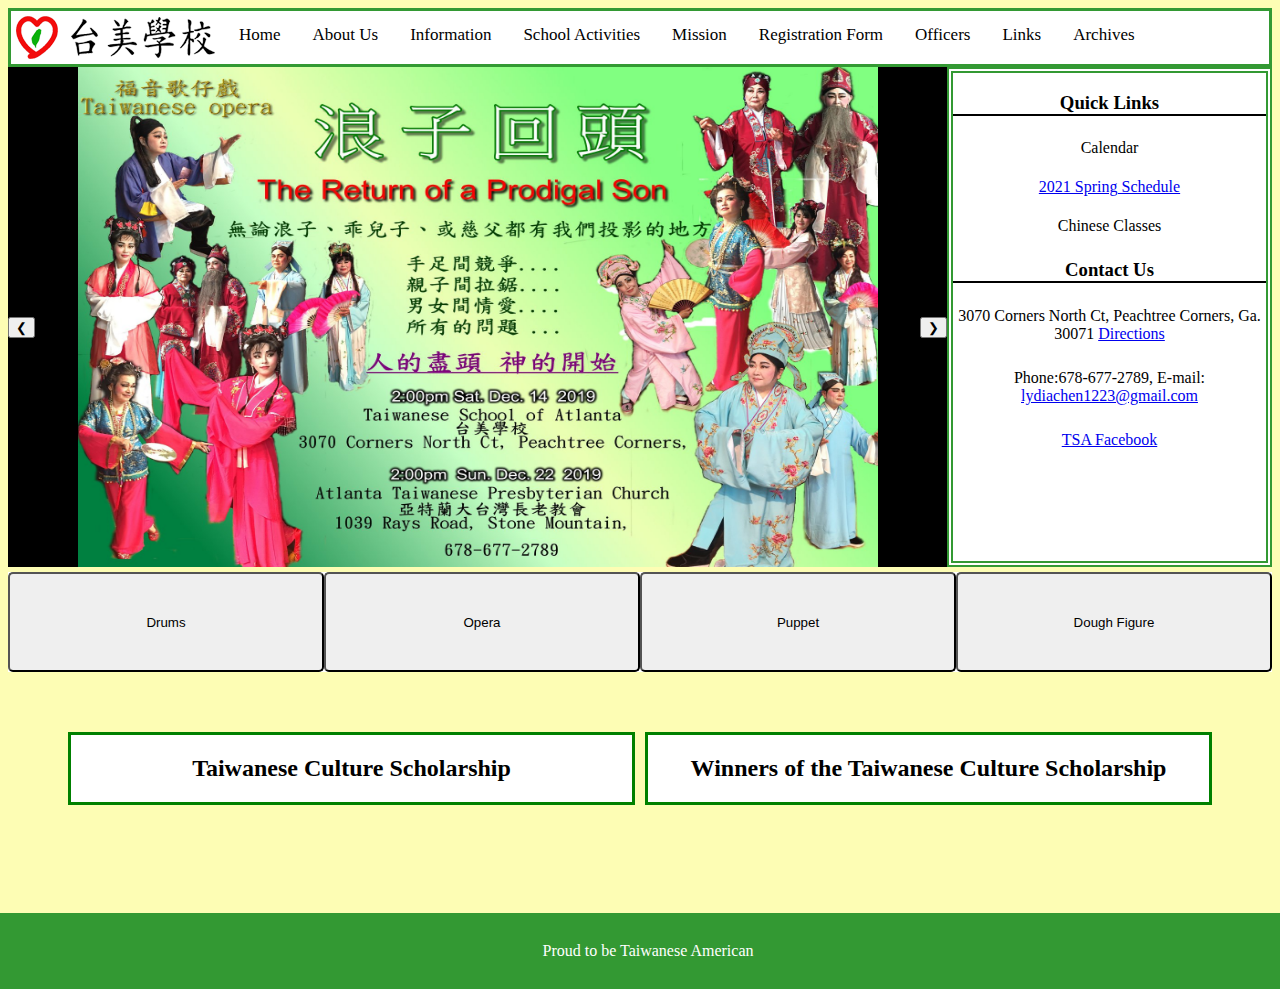
<file: index.html>
<!DOCTYPE html>
<html lang="en">
<head>
  <title>Taiwanese School of Atlanta</title>
  <meta charset="utf-8">
  <meta name="viewport" content="width=device-width, initial-scale=1">
  <link rel="stylesheet" href="TSAStyle.css">
  <link rel="stylesheet" href="https://cdnjs.cloudflare.com/ajax/libs/font-awesome/4.7.0/css/font-awesome.min.css">

  <style>
  .mobile{
    display: none; 
  }
    @media screen and (max-width: 600px) {
  .topnav a:not(:first-child) {display: none;}
  .topnav a.icon {
    float: right;
    display: block;
  }
@media screen and (max-width: 600px) {
  .topnav.responsive {position: relative;}
  .topnav.responsive a.icon {
    position: absolute;
    right: 0;
    top: 0;
  }
  .topnav.responsive a {
    float: none;
    display: block;
    text-align: left;
  }
  .slideshow{
    max-height: 260px;
  }
  .desktop{
    display: none;
  }
  .mobile{
    display: block;
  }
}
    }
</style>
</head>
<body>
<div id="page-container">
  <div id="content-wrap">  
<div class="topnav" id="myTopnav">

  <div class="row">
    <div class="column">
          <img src="tsalogo.gif" alt="Logo">
    </div>
    <div class="column">
          <img src="taiwaneseschool.gif">
    </div>
          <a href="javascript:void(0);" class="icon" onclick="myFunction()">
          <i class="fa fa-bars"></i>
          </a>
  </div>

    <a href="index.html"> Home</a>
    <a href="aboutus.html">About Us</a>
    <a href="infomation.html">Information</a>
    <a href="activities.html">School Activities</a>
    <a href="mission.html">Mission</a>
    <a href="registration.html">Registration Form</a>
    <a href="officers.html">Officers</a>
    <a href="links.html">Links</a>
    <a href="archives.html">Archives</a>

</div>

  <div class="wrapper">
    <div class="slideshow">
       <img class="homeSlides" src="opera.jpg" style="width:100%">
       <img class="homeSlides" src="lion.jpg" style="width:100%">
       <img class="homeSlides" src="drums.jpg" style="width:100%">
       <button class="button_left" onclick="plusDivs(-1)">&#10094;</button>
       <button class="button_right" onclick="plusDivs(1)">&#10095;</button>
    </div>
  <div style="height: auto;width:25%;text-align:center" class="list">
    <h3 class="underline">Quick Links</h3>
    <p>Calendar</p>
    <a href="2021SpringSchedule.pdf" target="_blank">2021 Spring Schedule</a>
    <p>Chinese Classes</p>
   <div class="desktop">
      <h3 class="underline">Contact Us</h3>
      <p>3070 Corners North Ct, Peachtree Corners, Ga. 30071 <a href="http://taiwaneseschoolofatlanta.com/our%20new%20address%20map1.htm">Directions</a></p>
      <p>Phone:678-677-2789, E-mail: <a href="mailto:lydiachen1223@gmail.com">lydiachen1223@gmail.com</a></p>  
      <p><a href="https://www.facebook.com/Taiwanese-School-of-Atlanta-229501493882159/" target="_blank">TSA Facebook</a></p>
    </div>
   </div>
 </div> 

 <div class="mobile list">
    <h3 class="underline">Contact Us</h3>
    <p>3070 Corners North Ct, Peachtree Corners, Ga. 30071 <a href="http://taiwaneseschoolofatlanta.com/our%20new%20address%20map1.htm">Directions</a></p>
    <p>Phone:678-677-2789, E-mail: <a href="mailto:lydiachen1223@gmail.com">lydiachen1223@gmail.com</a></p>  
    <p><a href="https://www.facebook.com/Taiwanese-School-of-Atlanta-229501493882159/" target="_blank">TSA Facebook</a></p>
   </div>


  <div style="margin-top:5px;border:none;padding:0px" class="flex-container">
    <form method="GET" action="drums.html">
     <input style="width:100%" class="button-display" type="submit" value="Drums">
      </form>
    <button onclick="location.href='opera.html';" class="button-display">Opera</button>
    <button onclick="location.href='puppet.html';"class="button-display">Puppet</button>
    <button onclick="location.href='dough.html';"class="button-display">Dough Figure</button>
  </div>

  <div class="flex-container-empty">
     <div class="container">
        <h2>Taiwanese Culture Scholarship</h2>
      </div>
     <div class="container">
        <h2>Winners of the Taiwanese Culture Scholarship</>
      </div>  
  </div>
</div>
</div>

<footer class="footer">
  <p>Proud to be Taiwanese American</p>
</footer>


<script>
var slideIndex = 1;
showDivs(slideIndex);

function plusDivs(n) {
  showDivs(slideIndex += n);
}

function showDivs(n) {
  var i;
  var x = document.getElementsByClassName("homeSlides");
  if (n > x.length) {slideIndex = 1}
  if (n < 1) {slideIndex = x.length};
  for (i = 0; i < x.length; i++) {
    x[i].style.display = "none";  
  }
  x[slideIndex-1].style.display = "block";  
}

function myFunction() {
  var x = document.getElementById("myTopnav");
  if (x.className === "topnav") {
    x.className += " responsive";
  } else {
    x.className = "topnav";
  }
}
</script>
</body>

</html>
</file>
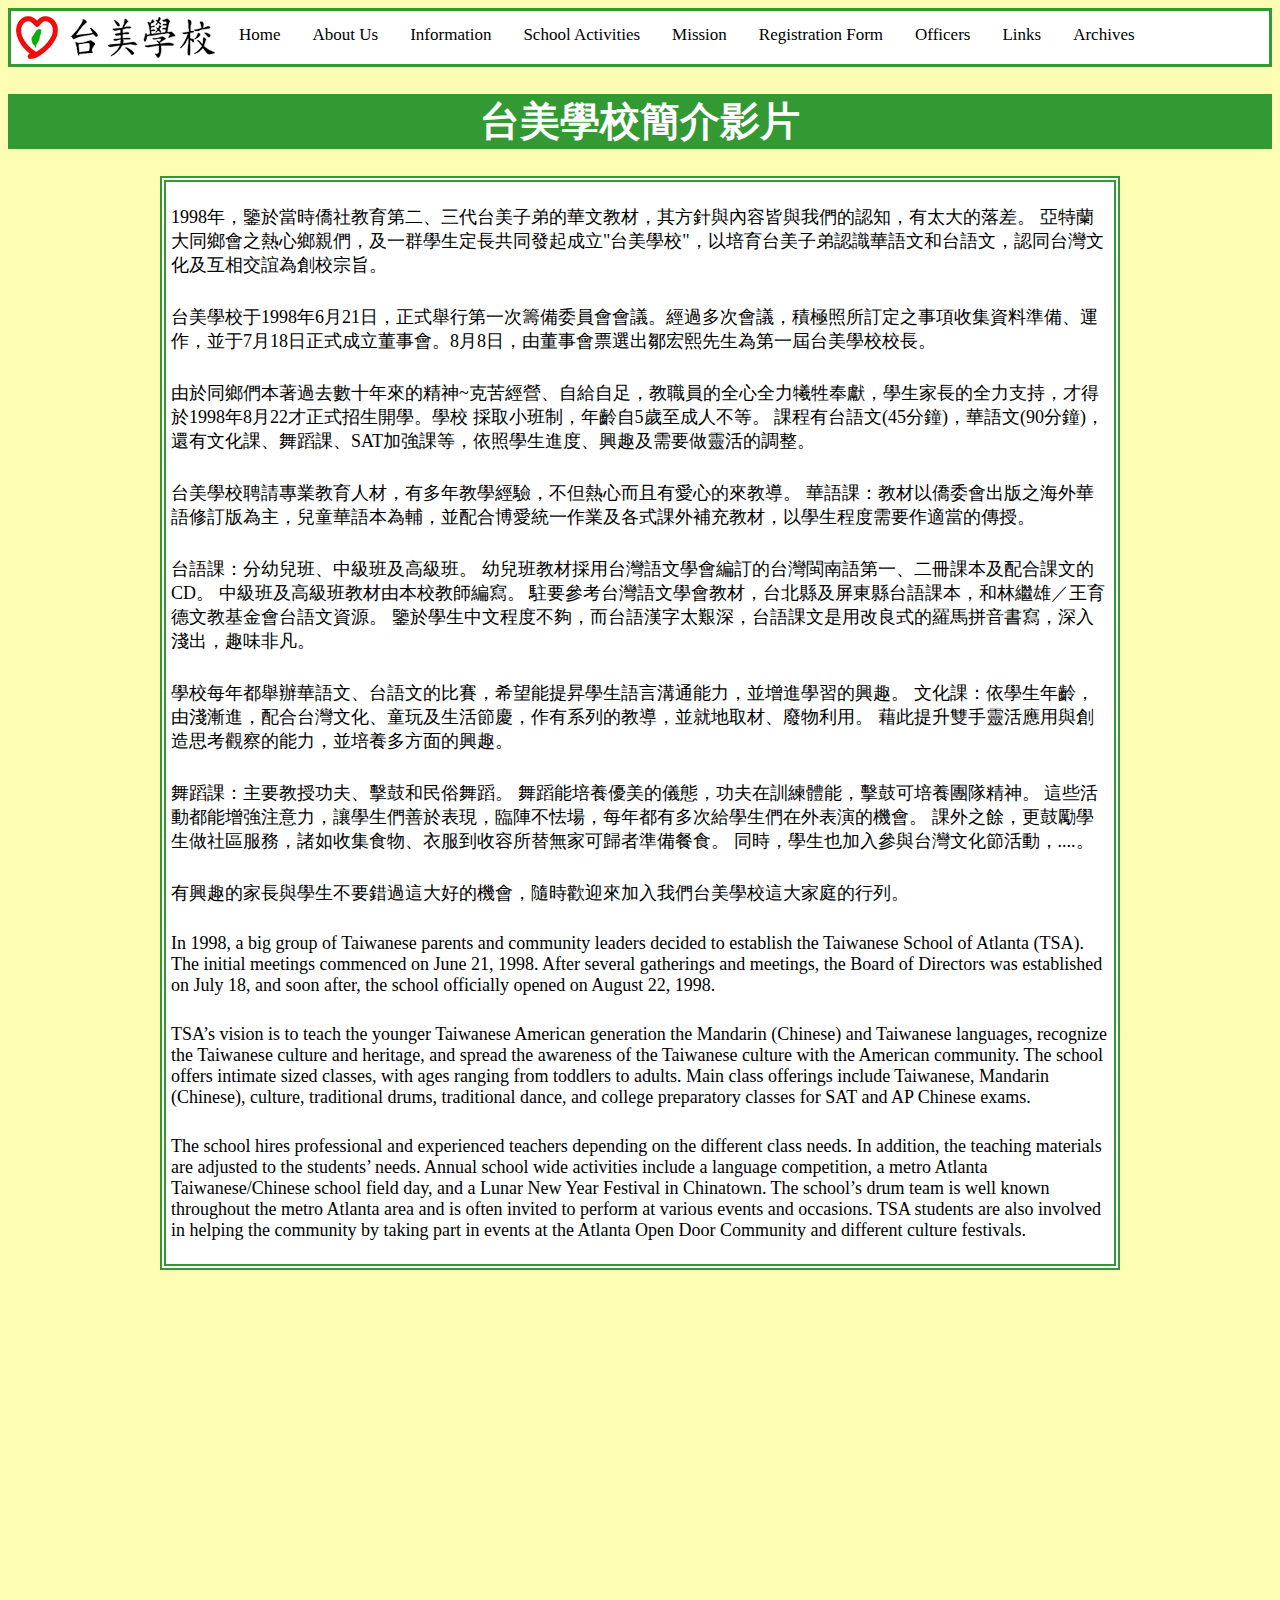
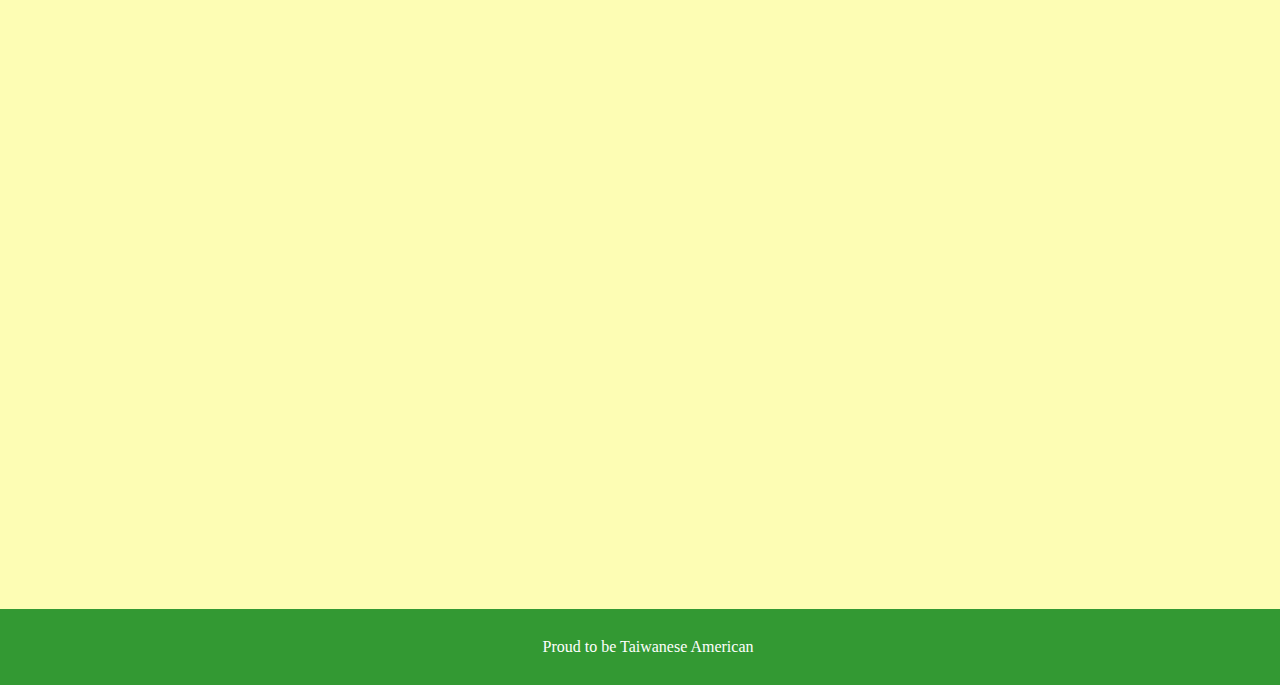
<file: aboutus.html>
<!DOCTYPE html>
<html lang="en">

<head>
  <title>Taiwanese School of Atlanta</title>
  <meta charset="utf-8">
  <meta name="viewport" content="width=device-width, initial-scale=1">
  <link rel="stylesheet" href="TSAStyle.css">
  <link rel="stylesheet" href="https://cdnjs.cloudflare.com/ajax/libs/font-awesome/4.7.0/css/font-awesome.min.css">
</head>

<body>
  <div id="page-container">
    <div id="content-wrap">

      <div class="topnav" id="myTopnav">

        <div class="row">
          <div class="column">
            <img src="tsalogo.gif" alt="Logo">
          </div>
          <div class="column">
            <img src="taiwaneseschool.gif">
          </div>
          <a href="javascript:void(0);" class="icon" onclick="myFunction()">
            <i class="fa fa-bars"></i>
          </a>
        </div>

        <a href="index.html"> Home</a>
        <a href="aboutus.html" class="w3-bar-item w3-button">About Us</a>
        <a href="infomation.html" class="w3-bar-item w3-button">Information</a>
        <a href="activities.html" class="w3-bar-item w3-button">School Activities</a>
        <a href="mission.html" class="w3-bar-item w3-button">Mission</a>
        <a href="registration.html" class="w3-bar-item w3-button">Registration Form</a>
        <a href="officers.html" class="w3-bar-item w3-button">Officers</a>
        <a href="links.html" class="w3-bar-item w3-button">Links</a>
        <a href="archives.html" class="w3-bar-item w3-button">Archives</a>

      </div>

      <h1 class="large-white">台美學校簡介影片</h1>
      <div class="info">
        <p>1998年，鑒於當時僑社教育第二、三代台美子弟的華文教材，其方針與內容皆與我們的認知，有太大的落差。
          亞特蘭大同鄉會之熱心鄉親們，及一群學生定長共同發起成立"台美學校"，以培育台美子弟認識華語文和台語文，認同台灣文化及互相交誼為創校宗旨。</p>
        <p>台美學校于1998年6月21日，正式舉行第一次籌備委員會會議。經過多次會議，積極照所訂定之事項收集資料準備、運作，並于7月18日正式成立董事會。8月8日，由董事會票選出鄒宏熙先生為第一屆台美學校校長。</p>
          <p>由於同鄉們本著過去數十年來的精神~克苦經營、自給自足，教職員的全心全力犧牲奉獻，學生家長的全力支持，才得於1998年8月22才正式招生開學。學校 採取小班制，年齡自5歲至成人不等。
            課程有台語文(45分鐘)，華語文(90分鐘)，還有文化課、舞蹈課、SAT加強課等，依照學生進度、興趣及需要做靈活的調整。</p>
          <p>台美學校聘請專業教育人材，有多年教學經驗，不但熱心而且有愛心的來教導。 華語課：教材以僑委會出版之海外華語修訂版為主，兒童華語本為輔，並配合博愛統一作業及各式課外補充教材，以學生程度需要作適當的傳授。</p>
          <p> 台語課：分幼兒班、中級班及高級班。 幼兒班教材採用台灣語文學會編訂的台灣閩南語第一、二冊課本及配合課文的CD。 中級班及高級班教材由本校教師編寫。
            駐要參考台灣語文學會教材，台北縣及屏東縣台語課本，和林繼雄／王育德文教基金會台語文資源。 鑒於學生中文程度不夠，而台語漢字太艱深，台語課文是用改良式的羅馬拼音書寫，深入淺出，趣味非凡。 </p>
          <p>學校每年都舉辦華語文、台語文的比賽，希望能提昇學生語言溝通能力，並增進學習的興趣。 文化課：依學生年齡，由淺漸進，配合台灣文化、童玩及生活節慶，作有系列的教導，並就地取材、廢物利用。
            藉此提升雙手靈活應用與創造思考觀察的能力，並培養多方面的興趣。</p>
          <p>舞蹈課：主要教授功夫、擊鼓和民俗舞蹈。 舞蹈能培養優美的儀態，功夫在訓練體能，擊鼓可培養團隊精神。 這些活動都能增強注意力，讓學生們善於表現，臨陣不怯場，每年都有多次給學生們在外表演的機會。
            課外之餘，更鼓勵學生做社區服務，諸如收集食物、衣服到收容所替無家可歸者準備餐食。 同時，學生也加入參與台灣文化節活動，....。</p>
          <p>有興趣的家長與學生不要錯過這大好的機會，隨時歡迎來加入我們台美學校這大家庭的行列。</p>
          <p>In 1998, a big group of Taiwanese parents and community leaders decided to establish the Taiwanese School
            of Atlanta (TSA). The initial meetings commenced on June 21, 1998. After several gatherings and meetings,
            the Board of Directors was established on July 18, and soon after, the school officially opened on August
            22, 1998. </p>
          <p>TSA’s vision is to teach the younger Taiwanese American generation the Mandarin (Chinese) and Taiwanese
            languages, recognize the Taiwanese culture and heritage, and spread the awareness of the Taiwanese culture
            with the American community. The school offers intimate sized classes, with ages ranging from toddlers to
            adults. Main class offerings include Taiwanese, Mandarin (Chinese), culture, traditional drums, traditional
            dance, and college preparatory classes for SAT and AP Chinese exams.</p>
          <p> The school hires professional and experienced teachers depending on the different class needs. In
            addition, the teaching materials are adjusted to the students’ needs. Annual school wide activities include
            a language competition, a metro Atlanta Taiwanese/Chinese school field day, and a Lunar New Year Festival in
            Chinatown. The school’s drum team is well known throughout the metro Atlanta area and is often invited to
            perform at various events and occasions. TSA students are also involved in helping the community by taking
            part in events at the Atlanta Open Door Community and different culture festivals.</p>
      </div>

      <div class="video-container">
        <iframe width="956" height="538" src="https://www.youtube.com/embed/MLNgqFs_IYA" frameborder="0"
          allow="accelerometer; autoplay; clipboard-write; encrypted-media; gyroscope; picture-in-picture"
          allowfullscreen></iframe>
      </div>
    </div>
  </div>
  <footer class="footer">
    <p>Proud to be Taiwanese American</p>
  </footer>


  <script>
    function myFunction() {
      var x = document.getElementById("myTopnav");
      if (x.className === "topnav") {
        x.className += " responsive";
      } else {
        x.className = "topnav";
      }
    }
  </script>
</body>

</html>
</file>
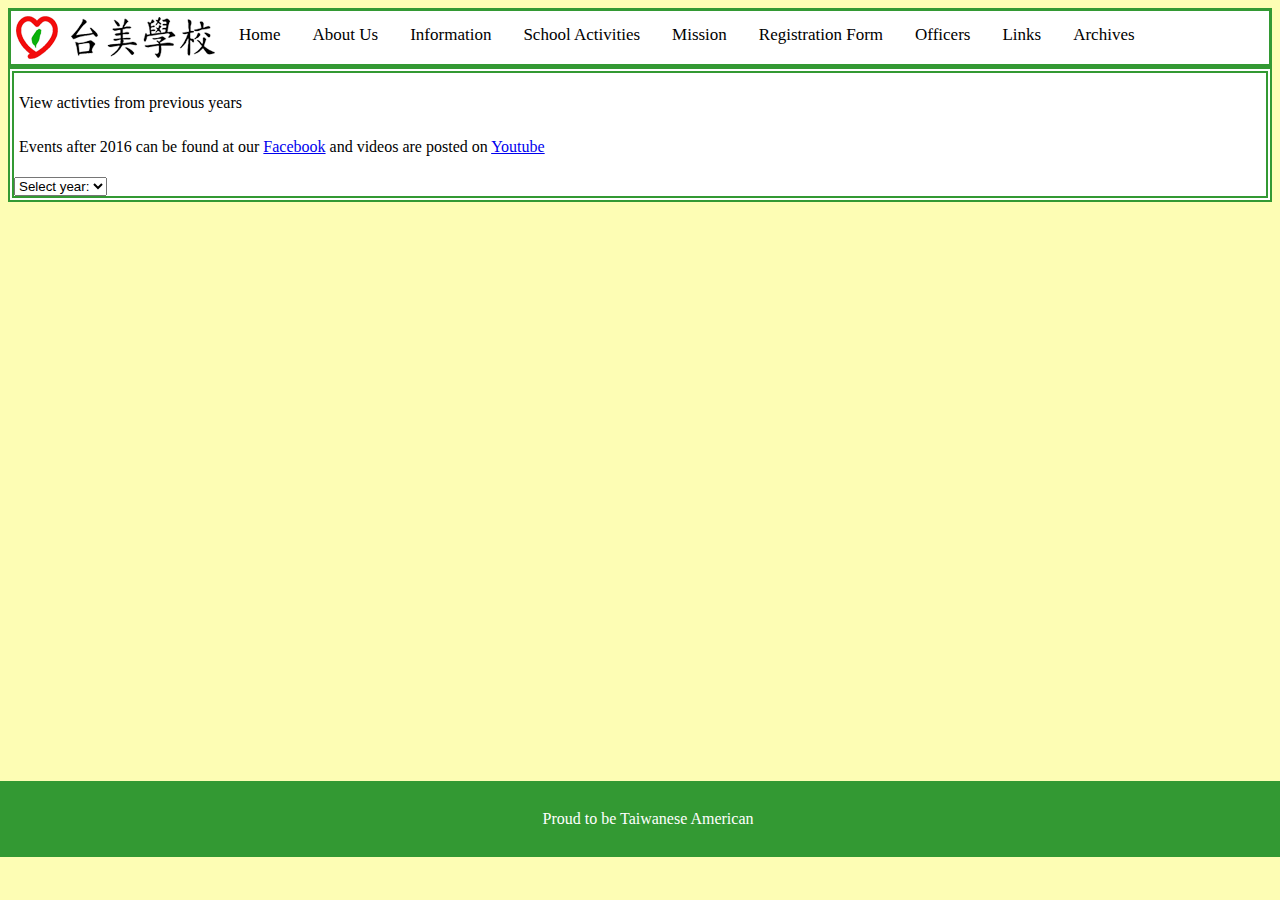
<file: activities.html>
<!DOCTYPE html>
<html lang="en">
<head>
  <title>Taiwanese School of Atlanta</title>
  <meta charset="utf-8">
  <meta name="viewport" content="width=device-width, initial-scale=1">
  <link rel="stylesheet" href="TSAStyle.css">
  <link rel="stylesheet" href="https://cdnjs.cloudflare.com/ajax/libs/font-awesome/4.7.0/css/font-awesome.min.css">

</head>
<body>
<div id="page-container">
  <div id="content-wrap"> 
<div class="topnav" id="myTopnav">

  <div class="row">
    <div class="column">
          <img src="tsalogo.gif" alt="Logo">
    </div>
    <div class="column">
          <img src="taiwaneseschool.gif">
    </div>
          <a href="javascript:void(0);" class="icon" onclick="myFunction()">
          <i class="fa fa-bars"></i>
          </a>
  </div>

    <a href="index.html"> Home</a>
    <a href="aboutus.html" class="w3-bar-item w3-button">About Us</a>
    <a href="infomation.html" class="w3-bar-item w3-button">Information</a>
    <a href="activities.html" class="w3-bar-item w3-button">School Activities</a>
    <a href="mission.html" class="w3-bar-item w3-button">Mission</a>
    <a href="registration.html" class="w3-bar-item w3-button">Registration Form</a>
    <a href="officers.html" class="w3-bar-item w3-button">Officers</a>
    <a href="links.html" class="w3-bar-item w3-button">Links</a>
    <a href="archives.html" class="w3-bar-item w3-button">Archives</a>

</div>
<div class="list">
  <p>View activties from previous years</p>
  <p>Events after 2016 can be found at our <a href="https://www.facebook.com/Taiwanese-School-of-Atlanta-229501493882159/">Facebook</a> and videos are posted on <a href="https://www.youtube.com/channel/UC-SApzjdt-V-cvMpPZX4D0Q" target="_blank">Youtube</a></p>
  <div class="dropdown">
    <select>
     <option>Select year:</option>
     <option value="1">2008</option>
     <option value="2">2009</option>
     <option value="3">2010</option>
     <option value="4">2011</option>
     <option value="5">2012</option>
     <option value="6">2013</option>
     <option value="7">2014</option>
     <option value="8">2015</option>
     <option value="9">2016</option>
    </select>
  </div>
</div>

<div id="2008 Box" class="1 archive">
  <a href="http://taiwaneseschoolofatlanta.com/2008%20Moon%20Festival.htm" target="_blank">09/13/2008 中秋節活動 Moon Festival Needs a link</a>
</div>
<div id="2009 Box"class="2 archive">
  <p>01/03 台灣會館落成使用 Taiwan Center Opening Needs a link</p>
  <p><a href="http://taiwaneseschoolofatlanta.com/2009%20lunar%20newyear_1.htm" target="_blank">01/24 2009 農曆新年活動 2009 Lunar New Year Reformat Page</a></p>
  <p><a href="http://taiwaneseschoolofatlanta.com/Chinese%20Typing2.htm" target="_blank">03/18 中文打字比賽 Chinese Typing Competition Reformat page</a></p>
  <p><a href="http://taiwaneseschoolofatlanta.com/end%20party%202008-2009.htm" target="_blank">05/16 學年的成果展 台美成果展(Ending Event)好熱鬧 Reformat Page</a></p>
  <p><a href="http://www.youtube.com/watch?v=7Z4gBv-A1dw" target="_blank">05/04 北美洲台灣婦女會(NATWA)performance Drum Team 2009 Movie</a></p>
  <p><a href="http://taiwaneseschoolofatlanta.com/2009%20Moon%20Festival.htm" target="_blank">10/03 2009慶中秋 2009中秋節Moon Festival Reformat Page</a></p>
  <p><a href="http://taiwaneseschoolofatlanta.com/2009%20Halloween1.htm" target="_blank">10/31 萬聖節Halloween Reformat Page</a></p>
  <p><a href="http://taiwaneseschoolofatlanta.com/typing%202009%20fall_1.htm" target="_blank">12/05 中文打字比賽 2009 Fall Typing Contest Reformat Page</a></p>
  <p><a href="http://taiwaneseschoolofatlanta.com/fall%20class%20ending%202009_1.htm" target="_blank">12/12 台美學校結業式辦跳蚤市場 2009 Fall Class Ending Reformat Page</a></p>
</div>
<div id="2010 Box" class="3 archive">
  <p><a href="http://taiwaneseschoolofatlanta.com/Macy's.htm" target="_blank">2/16 Taiwanese Culture Display at Macy's Reformat Page</a></p>
  <p><a href="http://www.youtube.com/watch?v=5AHxQ2Pm1EI" target="_blank">2/20 2010農曆新年活動 2010 Lunar New Year Celebration</a></p>
  <p><a href="http://www.youtube.com/watch?v=ew6QobpdSxk" target="_blank">5/15 學年的成果展 School Year Ending Party</a></p>
  <p><a href="http://www.youtube.com/watch?v=oQDAclEMhY8" target="_blank">12/14 2010秋季班回顧 2010 Fall Class Review Video</a></p>
</div>
<div id="2011 Box" class="4 archive">
  <p><a href="http://www.youtube.com/watch?v=uvEo9jud1kE" target="_blank">5/15 2011 Spring Class School Year Ending Party</a></p>
  <p><a href="http://www.youtube.com/watch?v=N1t4WoBNNqM" target="_blank">5/18 2011 Spring Class Review</a></p>
  <p><a href="http://taiwaneseschoolofatlanta.com/new%20Dough%20Figure%20classes.htm" target="_blank">7/25 Dough Figures and Drum Summer Camp Reformat Page</a></p>
  <p><a href="http://www.youtube.com/watch?v=xsl_LfEWg04" target="_blank">12/19 2011 Fall Class Ending Event</a></p>
  <p><a href="http://www.youtube.com/watch?v=l6hxXarPqNs" target="_blank">12/18 2011 Fall Class Review</a></p>
</div>
<div id="2012 Box" class="5 archive">
  <p><a href="http://www.youtube.com/watch?v=LWKAvjtJloo&list=UUbV2s1C3db-cVv2Gj66qifw&index=1&feature=plcp" target="_blank">2012 Lunar New Year Event</a></p>
  <p><a href="http://www.youtube.com/watch?v=-0KpC5e6O2Y&feature=youtu.be" target="_blank">2012 Spring Classes Review</a></p>
  <p><a href="http://www.youtube.com/watch?v=wtAIARGQ_vU&feature=youtu.be" target="_blank">2012 Spring Classes School Year Ending Party</a></p>
  <p><a href="http://www.youtube.com/watch?v=5CYZ4HCrDs4&list=UUbV2s1C3db-cVv2Gj66qifw&index=1" target="_blank">2012 Fall Class Ending Party</a></p>
</div>
<div id="2013 Box" class="6 archive">
  <p><a href="http://www.youtube.com/watch?v=lN1R9JIcg3w" target="_blank">2013 Events of Lunar New Year Celebreation</a></p>
  <p><a href="http://www.youtube.com/watch?v=hOvkSMKU13Y" target="_blank">2013 Spring Semester Review</a></p>
  <p><a href="http://www.youtube.com/watch?v=oJzSpvS__Ys" target="_blank">2013 School Year Ending Event</a></p>
  <p><a href="http://www.youtube.com/watch?v=LaGLBDRVvm4&feature=em-upload_owner" target="_blank">2013 Fall Semester Movie</a></p>
</div>
<div id="2014 Box" class="7 archive">
  <p><a href="http://www.youtube.com/watch?v=RRuvCQqMBvE&feature=em-upload_owner" target="_blank">2014 Lunar New Year Celebreation</a></p>
  <p><a href="https://www.youtube.com/watch?v=oSxnqorTgkk" target="_blank">2014 Spring Semester Ending Event</a></p>
  <p><a href="http://www.youtube.com/watch?v=1Rsvlef99bY&feature=em-upload%20owner" target="_blank">2014 Celebrate Moon Festival</a></p>
  <p><a href="https://www.youtube.com/watch?v=wbQUc8xmm1Q" target="_blank">2014 Fall Semester Ending Event</a></p>
</div>
<div id="2015 Box" class="8 archive">
  <p><a href="https://www.youtube.com/watch?v=gICzyIhgUOc" target="_blank">2015 Celebrate Lunar New Year at TSA</a></p>
  <p><a href="https://www.youtube.com/watch?v=5P-FJSJbDAI" target="_blank">2015 Spring Semester Ending Event</a></p>
  <p><a href="http://www.youtube.com/watch?v=3VFyxxOUcgs" target="_blank">2015 Fall Semester Halloween</a></p>
  <p><a href="http://www.youtube.com/watch?v=4BLJatkyHNE" target="_blank">2015 Fall Semester Review</a></p>
</div>
<div id="2016 Box" class="9 archive">
  <p><a href="https://www.youtube.com/watch?v=LDIbps7Seok" target="_blank">2016 Speech at State Capital for Women's Day</a></p>
  <p><a href="https://www.youtube.com/watch?v=T-OjTqUl5yw" target="_blank">2016 Spring Semester Review</a></p>
  <p><a href="https://www.youtube.com/watch?v=lS9IO97mWVk" target="_blank">2016 Fall Semester Review</a></p>
</div>
</div>
</div> 
<footer class="footer">
  <p>Proud to be Taiwanese American</p>
</footer>

<script src="https://code.jquery.com/jquery-3.5.1.min.js"></script>
<script>
function myFunction() {
  var x = document.getElementById("myTopnav");
  if (x.className === "topnav") {
    x.className += " responsive";
  } else {
    x.className = "topnav";
  }
}

$(document).ready(function(){
    $("select").change(function(){
        $(this).find("option:selected").each(function(){
            var optionValue = $(this).attr("value");
            if(optionValue){
                $(".archive").not("." + optionValue).hide();
                $("." + optionValue).show();
            } else{
                $(".archive").hide();
            }
        });
    }).change();
});
 
</script>
</body>

</html>
</file>
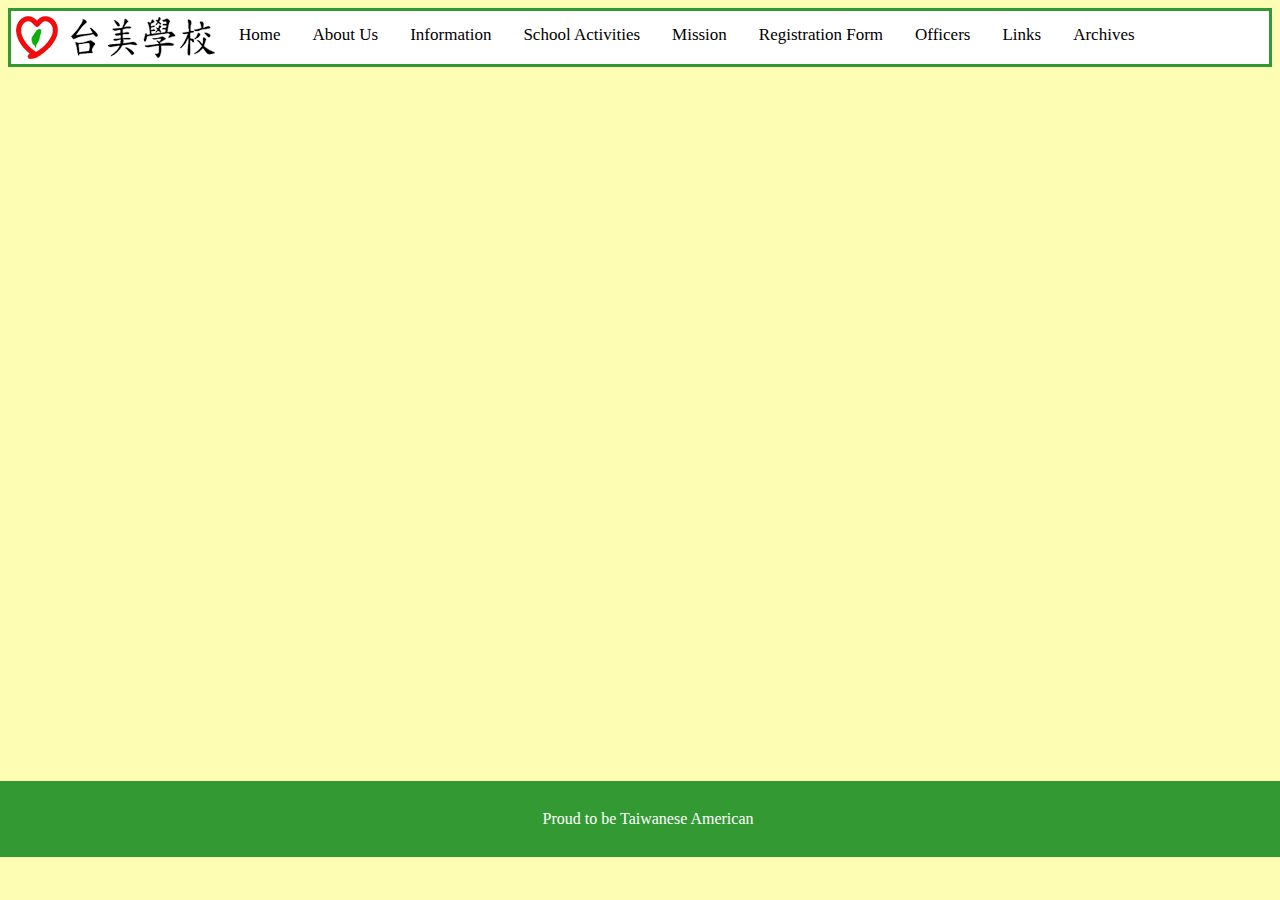
<file: archives.html>
<!DOCTYPE html>
<html lang="en">

<head>
  <title>Taiwanese School of Atlanta</title>
  <meta charset="utf-8">
  <meta name="viewport" content="width=device-width, initial-scale=1">
  <link rel="stylesheet" href="TSAStyle.css">
  <link rel="stylesheet" href="https://cdnjs.cloudflare.com/ajax/libs/font-awesome/4.7.0/css/font-awesome.min.css">

</head>

<body>
  <div id="page-container">
    <div id="content-wrap">
      <div class="topnav" id="myTopnav">

        <div class="row">
          <div class="column">
            <img src="tsalogo.gif" alt="Logo">
          </div>
          <div class="column">
            <img src="taiwaneseschool.gif">
          </div>
          <a href="javascript:void(0);" class="icon" onclick="myFunction()">
            <i class="fa fa-bars"></i>
          </a>
        </div>

        <a href="index.html"> Home</a>

        <a href="aboutus.html" class="w3-bar-item w3-button">About Us</a>
        <a href="infomation.html" class="w3-bar-item w3-button">Information</a>
        <a href="activities.html" class="w3-bar-item w3-button">School Activities</a>
        <a href="mission.html" class="w3-bar-item w3-button">Mission</a>
        <a href="registration.html" class="w3-bar-item w3-button">Registration Form</a>
        <a href="officers.html" class="w3-bar-item w3-button">Officers</a>
        <a href="links.html" class="w3-bar-item w3-button">Links</a>
        <a href="archives.html" class="w3-bar-item w3-button">Archives</a>

      </div>
    </div>
  </div>
  <footer class="footer">
    <p>Proud to be Taiwanese American</p>
  </footer>


  <script>
    function myFunction() {
      var x = document.getElementById("myTopnav");
      if (x.className === "topnav") {
        x.className += " responsive";
      } else {
        x.className = "topnav";
      }
    }
  </script>
</body>

</html>
</file>
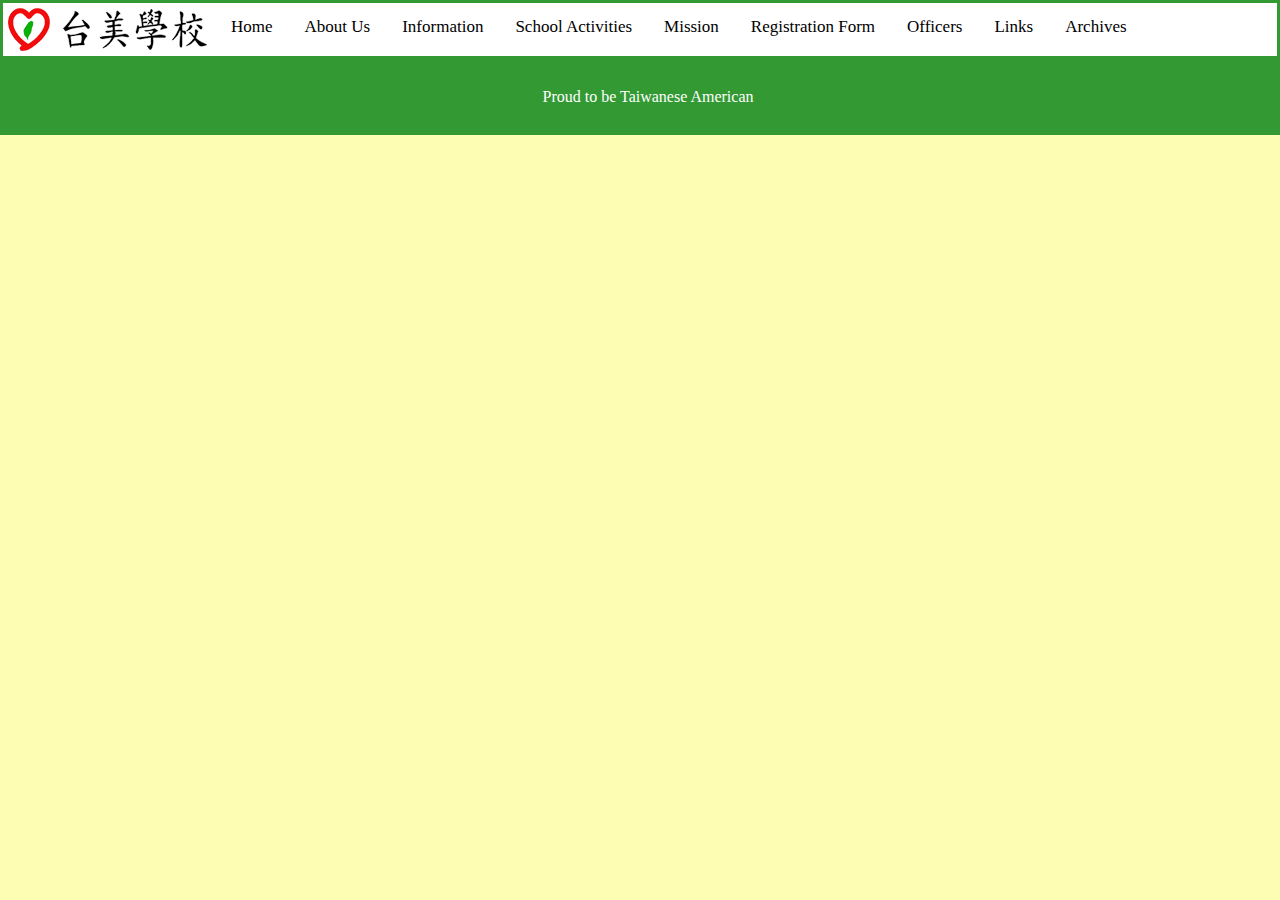
<file: dough.html>
<!DOCTYPE html>
<html lang="en">
<head>
  <title>Taiwanese School of Atlanta</title>
  <meta charset="utf-8">
  <meta name="viewport" content="width=device-width, initial-scale=1">
  <link rel="stylesheet" href="TSAStyle.css">
  <link rel="stylesheet" href="https://cdnjs.cloudflare.com/ajax/libs/font-awesome/4.7.0/css/font-awesome.min.css">
</head>
<body>
<div class="topnav" id="myTopnav">

  <div class="row">
    <div class="column">
          <img src="tsalogo.gif" alt="Logo">
    </div>
    <div class="column">
          <img src="taiwaneseschool.gif">
    </div>
          <a href="javascript:void(0);" class="icon" onclick="myFunction()">
          <i class="fa fa-bars"></i>
          </a>
  </div>

    <a href="index.html"> Home</a>

    <a href="aboutus.html" class="w3-bar-item w3-button">About Us</a>
    <a href="infomation.html" class="w3-bar-item w3-button">Information</a>
    <a href="activities.html" class="w3-bar-item w3-button">School Activities</a>
    <a href="mission.html" class="w3-bar-item w3-button">Mission</a>
    <a href="registration.html" class="w3-bar-item w3-button">Registration Form</a>
    <a href="officers.html" class="w3-bar-item w3-button">Officers</a>
    <a href="links.html" class="w3-bar-item w3-button">Links</a>
    <a href="archives.html" class="w3-bar-item w3-button">Archives</a>

</div>

<footer class="footer">
  <p>Proud to be Taiwanese American</p>
</footer>


<script>
function myFunction() {
  var x = document.getElementById("myTopnav");
  if (x.className === "topnav") {
    x.className += " responsive";
  } else {
    x.className = "topnav";
  }
}
</script>
</body>

</html>
</file>
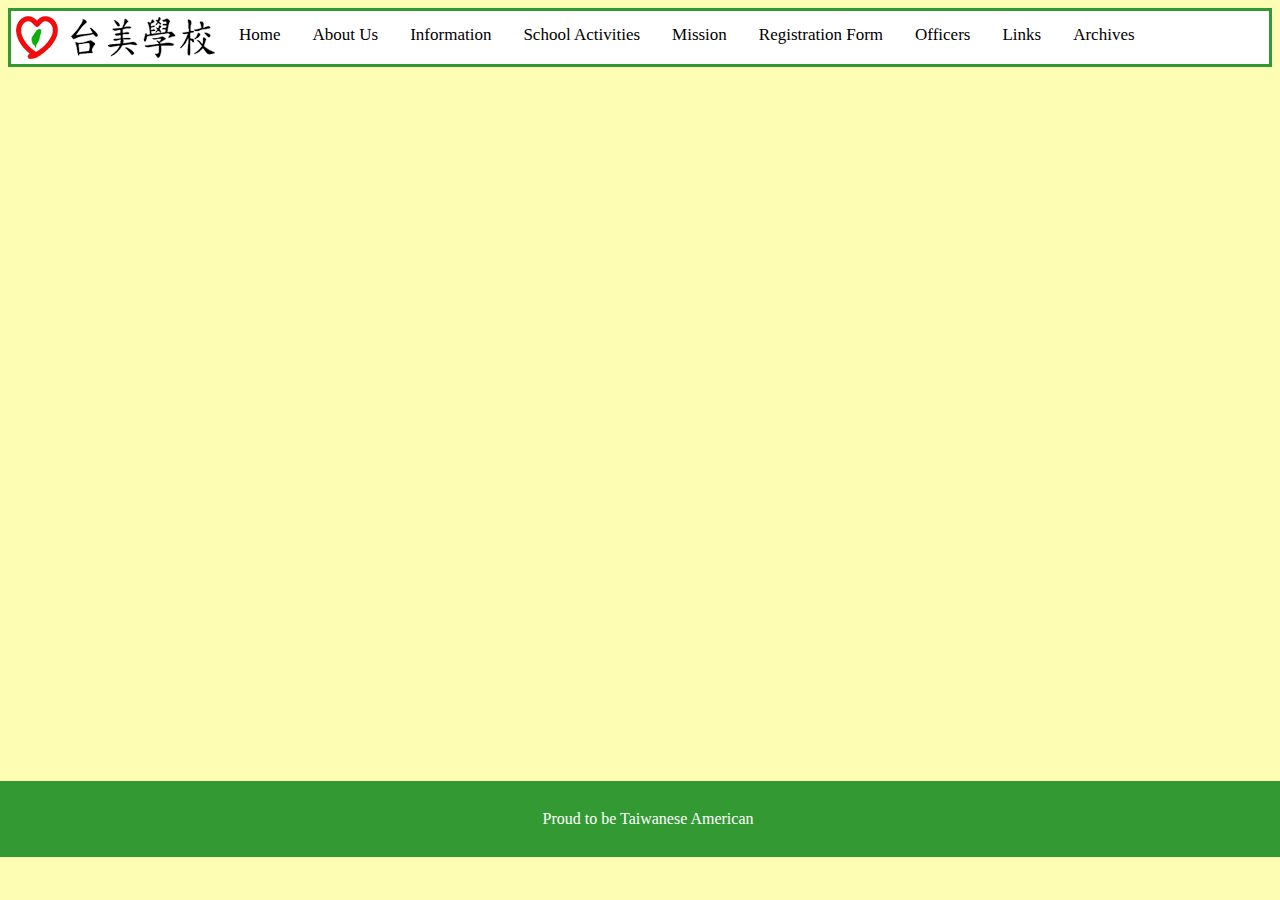
<file: infomation.html>
<!DOCTYPE html>
<html lang="en">

<head>
  <title>Taiwanese School of Atlanta</title>
  <meta charset="utf-8">
  <meta name="viewport" content="width=device-width, initial-scale=1">
  <link rel="stylesheet" href="TSAStyle.css">
  <link rel="stylesheet" href="https://cdnjs.cloudflare.com/ajax/libs/font-awesome/4.7.0/css/font-awesome.min.css">
</head>

<body>
  <div id="page-container">
    <div id="content-wrap">
      <div class="topnav" id="myTopnav">

        <div class="row">
          <div class="column">
            <img src="tsalogo.gif" alt="Logo">
          </div>
          <div class="column">
            <img src="taiwaneseschool.gif">
          </div>
          <a href="javascript:void(0);" class="icon" onclick="myFunction()">
            <i class="fa fa-bars"></i>
          </a>
        </div>
        <a href="index.html"> Home</a>
        <a href="aboutus.html" class="w3-bar-item w3-button">About Us</a>
        <a href="infomation.html" class="w3-bar-item w3-button">Information</a>
        <a href="activities.html" class="w3-bar-item w3-button">School Activities</a>
        <a href="mission.html" class="w3-bar-item w3-button">Mission</a>
        <a href="registration.html" class="w3-bar-item w3-button">Registration Form</a>
        <a href="officers.html" class="w3-bar-item w3-button">Officers</a>
        <a href="links.html" class="w3-bar-item w3-button">Links</a>
        <a href="archives.html" class="w3-bar-item w3-button">Archives</a>
      </div>
    </div>
  </div>
  <footer class="footer">
    <p>Proud to be Taiwanese American</p>
  </footer>


  <script>
    function myFunction() {
      var x = document.getElementById("myTopnav");
      if (x.className === "topnav") {
        x.className += " responsive";
      } else {
        x.className = "topnav";
      }
    }
  </script>
</body>

</html>
</file>
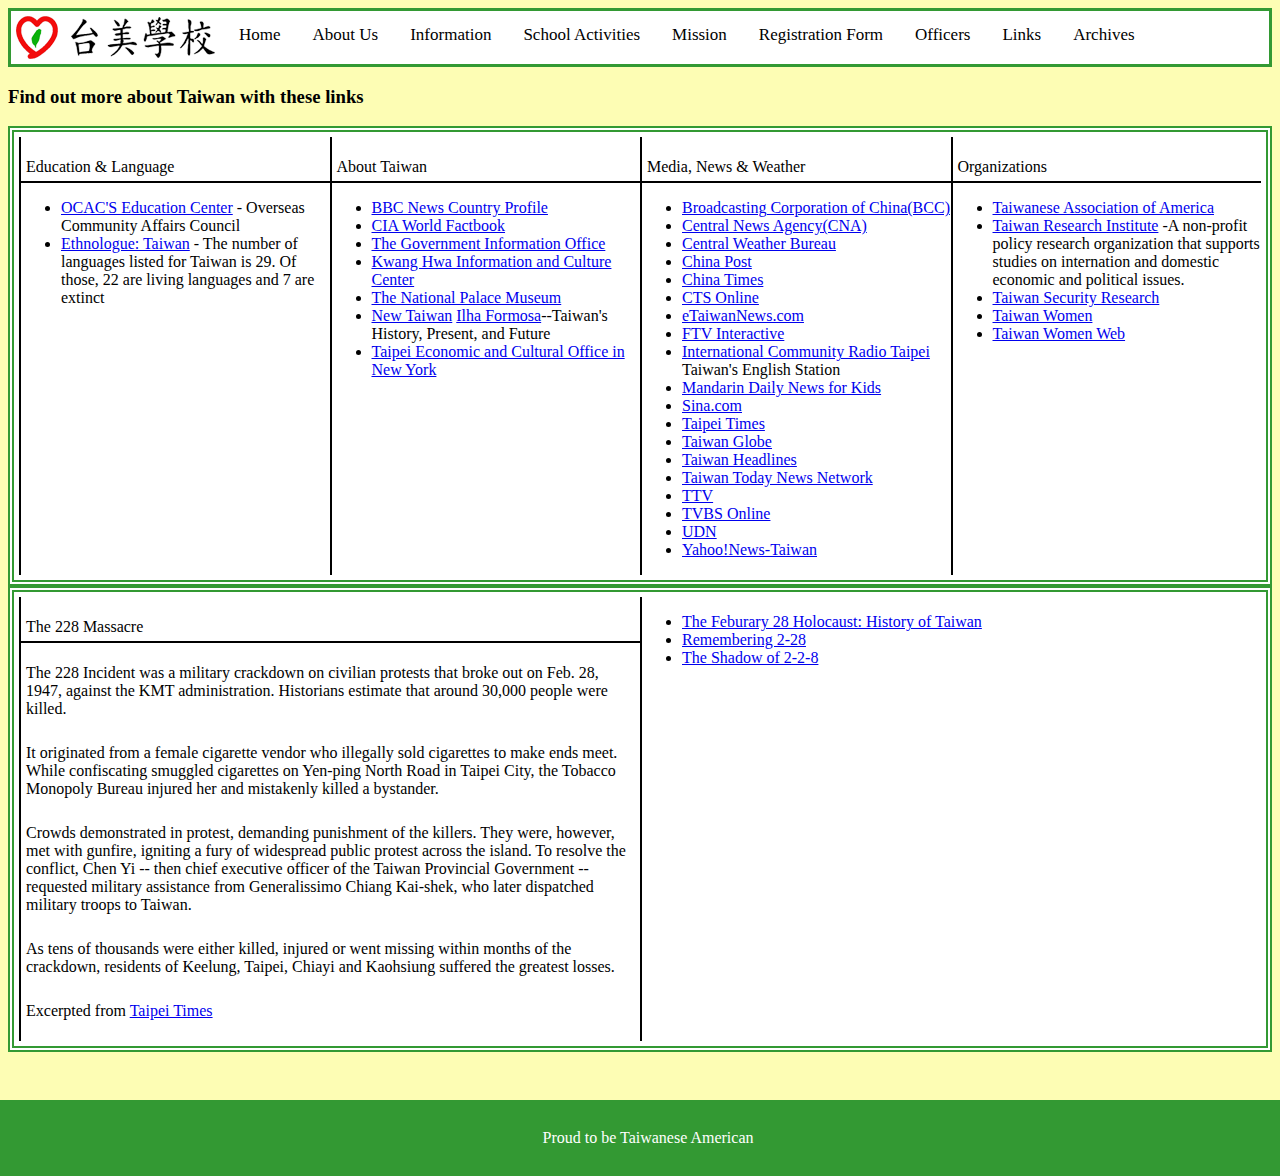
<file: links.html>
<!DOCTYPE html>
<html lang="en">

<head>
  <title>Taiwanese School of Atlanta</title>
  <meta charset="utf-8">
  <meta name="viewport" content="width=device-width, initial-scale=1">
  <link rel="stylesheet" href="https://cdnjs.cloudflare.com/ajax/libs/font-awesome/4.7.0/css/font-awesome.min.css">
  <link rel="stylesheet" href="TSAStyle.css">
</head>

<body>
  <div id="page-container">
    <div id="content-wrap">
      <div class="topnav" id="myTopnav">
        <div class="row">
          <div class="column">
            <img src="tsalogo.gif" alt="Logo">
          </div>
          <div class="column">
            <img src="taiwaneseschool.gif">
          </div>
          <a href="javascript:void(0);" class="icon" onclick="myFunction()">
            <i class="fa fa-bars"></i>
          </a>
        </div>

        <a href="index.html"> Home</a>
        <a href="aboutus.html" class="w3-bar-item w3-button">About Us</a>
        <a href="infomation.html" class="w3-bar-item w3-button">Information</a>
        <a href="activities.html" class="w3-bar-item w3-button">School Activities</a>
        <a href="mission.html" class="w3-bar-item w3-button">Mission</a>
        <a href="registration.html" class="w3-bar-item w3-button">Registration Form</a>
        <a href="officers.html" class="w3-bar-item w3-button">Officers</a>
        <a href="links.html" class="w3-bar-item w3-button">Links</a>
        <a href="archives.html" class="w3-bar-item w3-button">Archives</a>
      </div>

      <h3>Find out more about Taiwan with these links</h3>
      <div class="flex-container">
        <div class="link">
          <p style="border-bottom: 2px solid black">Education & Language</p>
          <ul>
            <li><a href="http://edu.ocac.gov.tw/" target="_blank"> OCAC'S Education Center</a>
              - Overseas Community Affairs Council</li>
            <li><a href="http://www.ethnologue.com/show_country.asp?name=Taiwan" target="_blank"> Ethnologue: Taiwan</a>
              - The number of languages listed for Taiwan is 29. Of those, 22 are living languages and 7 are extinct
            </li>
            <!--<li><a href="http://daiwanway.dynip.com/" target="_blank"> Taiwanese Language Page</a></li>-->
        </div>
        <div class="link">
          <p class="black-underline">About Taiwan</p>
          <ul>
            <li><a href="http://news.bbc.co.uk/1/hi/world/asia-pacific/country_profiles/1285915.stm" target="_blank">
                BBC News Country Profile</a></li>
            <li><a href="https://www.cia.gov/library/publications/resources/the-world-factbook/geos/print_tw.html"
                target="_blank"> CIA World Factbook</a></li>
            <li><a href="https://www.taiwan.gov.tw/" target="_blank"> The Government Information Office</a></li>
            <li><a href="http://www.taiwaninfo.org/english/index.html" target="_blank"> Kwang Hwa Information and
                Culture Center</a></li>
            <li><a href="http://www.npm.gov.tw/" target="_blank"> The National Palace Museum</a></li>
            <li><a href="http://www.taiwandc.org/" target="_blank"> New Taiwan</a>
              <a href="http://www.taiwandc.org/" target="_blank"> Ilha Formosa</a>--Taiwan's History, Present, and
              Future
            </li>
            <li><a href="http://www.taipei.org/" target="_blank"> Taipei Economic and Cultural Office in New York</a>
            </li>

        </div>

        <div class="link">
          <p class="black-underline">Media, News & Weather</p>
          <ul>
            <li><a href="http://bcc.com.tw/" target="_blank"> Broadcasting Corporation of China(BCC)</a></li>
            <li><a href="http://www.cna.com.tw/eng/" target="_blank"> Central News Agency(CNA)</a></li>
            <li><a href="http://www.cwb.gov.tw/"> Central Weather Bureau</a></li>
            <li><a href="http://www.chinapost.com.tw/" target="_blank"> China Post</a></li>
            <li><a href="http://www.chinatimes.com/" target="_blank"> China Times</a></li>
            <li><a href="http://www.cts.com.tw/" target="_blank"> CTS Online</a></li>

            <li><a href="http://www.etaiwannews.com/" target="_blank"> eTaiwanNews.com</a></li>
            <li><a href="http://www.ftv.com.tw/" target="_blank"> FTV Interactive</a></li>
            <li><a href="http://www.icrt.com.tw/" target="_blank"> International Community Radio Taipei</a>
              Taiwan's English Station</li>
            <li><a href="http://www.mdnkids.com/" target="_blank"> Mandarin Daily News for Kids</a></li>
            <li><a href="http://dailynews.sina.com/" target="_blank"> Sina.com</a></li>
            <li><a href="http://www.taipeitimes.com/" target="_blank"> Taipei Times</a></li>
            <li><a href="http://www.taiwanglobe.com/" target="_blank"> Taiwan Globe</a></li>

            <li><a href="http://www.taiwanheadlines.gov.tw/" target="_blank"> Taiwan Headlines</a></li>
            <li><a href="http://ttnn.com/" target="_blank"> Taiwan Today News Network</a></li>
            <li><a href="http://www.ttv.com.tw/" target="_blank"> TTV</a></li>
            <li><a href="http://www.tvbs.com.tw/" target="_blank"> TVBS Online</a></li>
            <li><a href="http://www.udn.com/" target="_blank"> UDN</a></li>
            <li><a href="http://search.news.yahoo.com/search/news?c=news&p=taiwan" target="_blank">
                Yahoo!News-Taiwan</a></li>

        </div>
        <div class="link">
          <p class="black-underline">Organizations</p>
          <ul>
            <li><a href="http://taa.formosa.org/" target="_blank"> Taiwanese Association of America</a></li>
            <li><a href="http://www.taiwaninformation.org/" target="_blank"> Taiwan Research Institute</a>
              -A non-profit policy research organization that supports studies on internation and domestic
              economic and political issues.</li>
            <li><a href="http://www.taiwansecurity.org/" target="_blank"> Taiwan Security Research</a></li>
            <li><a href="http://tw-women.formosa.org/" target="_blank"> Taiwan Women</a></li>
            <li><a href="http://taiwan.yam.org.tw/womenweb/index_e.htm" target="_blank"> Taiwan Women Web</a></li>
        </div>
      </div>

      <div class="flex-container">
        <div class="link">
          <p class="black-underline">The 228 Massacre</p>
          <p>The 228 Incident was a military crackdown on civilian protests that broke out on Feb. 28, 1947, against the
            KMT administration. Historians estimate that around 30,000 people were killed.</p>
          <p>It originated from a female cigarette vendor who illegally sold cigarettes to make ends meet. While
            confiscating smuggled cigarettes on Yen-ping North Road in Taipei City, the Tobacco Monopoly Bureau injured
            her and mistakenly killed a bystander.</p>
          <p>Crowds demonstrated in protest, demanding punishment of the killers. They were, however, met with gunfire,
            igniting a fury of widespread public protest across the island. To resolve the conflict, Chen Yi -- then
            chief executive officer of the Taiwan Provincial Government -- requested military assistance from
            Generalissimo Chiang Kai-shek, who later dispatched military troops to Taiwan.</p>
          <p>As tens of thousands were either killed, injured or went missing within months of the crackdown, residents
            of Keelung, Taipei, Chiayi and Kaohsiung suffered the greatest losses.</p>
          <p>Excerpted from <a href="http://www.taipeitimes.com/News/taiwan/archives/2007/02/28/2003350345"
              target="_blank">Taipei Times</a></p>
        </div>
        <div class="link">
          <ul>
            <li><a href="http://www.uta.edu/accounting/faculty/tsay/feb28hd.htm" target="_blank">The Feburary 28
                Holocaust: History of Taiwan</a></li>
            <li><a href="http://www.taiwandc.org/228-intr.htm" target="_blank"> Remembering 2-28</a></li>
            <li><a href="http://www.cnn.com/ASIANOW/asiaweek/foc/2000/02/28/" target="_blank">The Shadow of 2-2-8</a>
            </li>
        </div>
      </div>

    </div>
  </div>

  <footer class="footer">
    <p>Proud to be Taiwanese American</p>
  </footer>


  <script>
    function myFunction() {
      var x = document.getElementById("myTopnav");
      if (x.className === "topnav") {
        x.className += " responsive";
      } else {
        x.className = "topnav";
      }
    }
  </script>
</body>

</html>
</file>
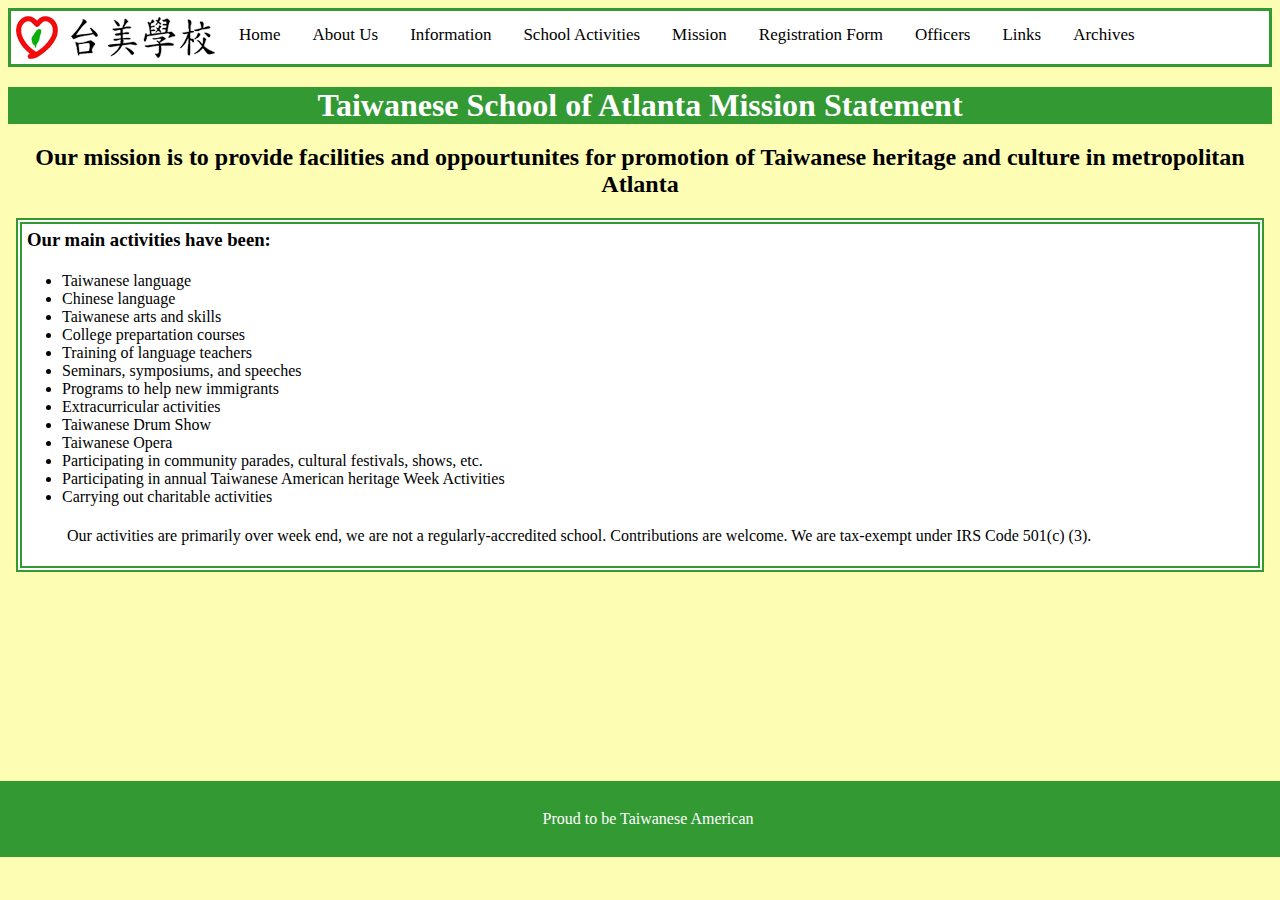
<file: mission.html>
<!DOCTYPE html>
<html lang="en">

<head>
  <title>Taiwanese School of Atlanta</title>
  <meta charset="utf-8">
  <meta name="viewport" content="width=device-width, initial-scale=1">
  <link rel="stylesheet" href="TSAStyle.css">
  <link rel="stylesheet" href="https://cdnjs.cloudflare.com/ajax/libs/font-awesome/4.7.0/css/font-awesome.min.css">

</head>

<body>
  <div id="page-container">
    <div id="content-wrap">
      <div class="topnav" id="myTopnav">

        <div class="row">
          <div class="column">
            <img src="tsalogo.gif" alt="Logo">
          </div>
          <div class="column">
            <img src="taiwaneseschool.gif">
          </div>
          <a href="javascript:void(0);" class="icon" onclick="myFunction()">
            <i class="fa fa-bars"></i>
          </a>
        </div>

        <a href="index.html"> Home</a>
        <a href="aboutus.html" class="w3-bar-item w3-button">About Us</a>
        <a href="infomation.html" class="w3-bar-item w3-button">Information</a>
        <a href="activities.html" class="w3-bar-item w3-button">School Activities</a>
        <a href="mission.html" class="w3-bar-item w3-button">Mission</a>
        <a href="registration.html" class="w3-bar-item w3-button">Registration Form</a>
        <a href="officers.html" class="w3-bar-item w3-button">Officers</a>
        <a href="links.html" class="w3-bar-item w3-button">Links</a>
        <a href="archives.html" class="w3-bar-item w3-button">Archives</a>

      </div>
      <div style="padding-top:20px">
        <h1 style="color:white;background-color:#339933;margin:auto;text-align:center">Taiwanese School of Atlanta
          Mission Statement</h1>
        <h2 style="font-weight:bold;text-align:center">Our mission is to provide facilities and oppourtunites for
          promotion of Taiwanese heritage and culture in metropolitan Atlanta</h2>
      </div>
      <div style="margin:8px" class="list">
        <h3 style="padding:5px;margin:auto">Our main activities have been:</h3>
        <ul>
          <li> Taiwanese language</li>
          <li> Chinese language</li>
          <li> Taiwanese arts and skills</li>
          <li> College prepartation courses</li>
          <li> Training of language teachers</li>
          <li> Seminars, symposiums, and speeches</li>
          <li> Programs to help new immigrants</li>
          <li> Extracurricular activities</li>
          <li> Taiwanese Drum Show</li>
          <li> Taiwanese Opera</li>
          <li> Participating in community parades, cultural festivals, shows, etc.</li>
          <li> Participating in annual Taiwanese American heritage Week Activities</li>
          <li> Carrying out charitable activities</li>
          <p style="text-align:left">Our activities are primarily over week end, we are not a regularly-accredited
            school.
            Contributions are welcome. We are tax-exempt under IRS Code 501(c) (3). </p>
      </div>

    </div>
  </div>
  <footer class="footer">
    <p>Proud to be Taiwanese American</p>
  </footer>

  <script>
    function myFunction() {
      var x = document.getElementById("myTopnav");
      if (x.className === "topnav") {
        x.className += " responsive";
      } else {
        x.className = "topnav";
      }
    }
  </script>
</body>

</html>
</file>
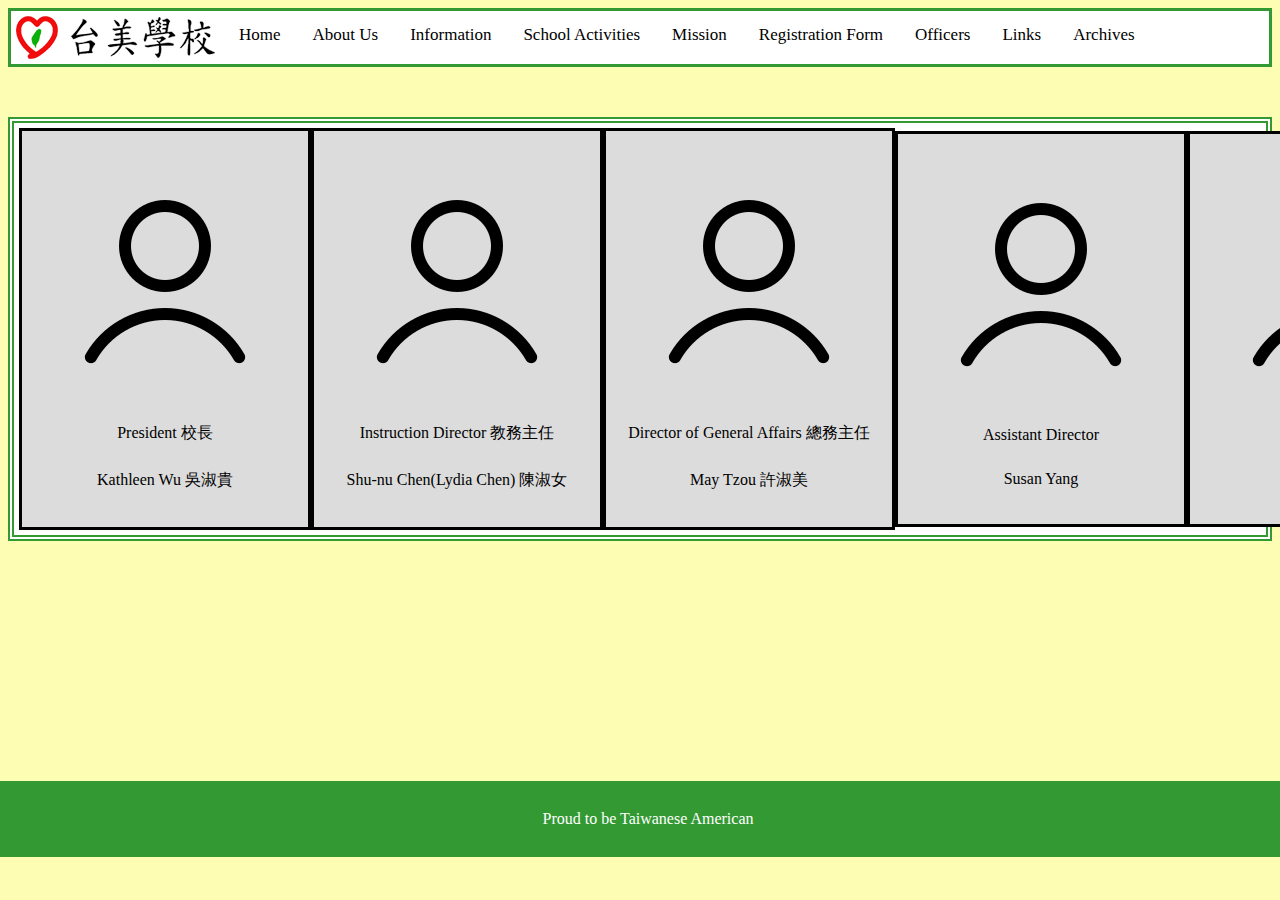
<file: officers.html>
</html>
<!DOCTYPE html>
<html lang="en">

<head>
  <title>Taiwanese School of Atlanta</title>
  <meta charset="utf-8">
  <meta name="viewport" content="width=device-width, initial-scale=1">
  <link rel="stylesheet" href="TSAStyle.css">
  <link rel="stylesheet" href="https://cdnjs.cloudflare.com/ajax/libs/font-awesome/4.7.0/css/font-awesome.min.css">

</head>

<body>
  <div id="page-container">
    <div id="content-wrap">
      <div class="topnav" id="myTopnav">

        <div class="row">
          <div class="column">
            <img src="tsalogo.gif" alt="Logo">
          </div>
          <div class="column">
            <img src="taiwaneseschool.gif">
          </div>
          <a href="javascript:void(0);" class="icon" onclick="myFunction()">
            <i class="fa fa-bars"></i>
          </a>
        </div>
        <a href="index.html"> Home</a>
        <a href="aboutus.html" class="w3-bar-item w3-button">About Us</a>
        <a href="infomation.html" class="w3-bar-item w3-button">Information</a>
        <a href="activities.html" class="w3-bar-item w3-button">School Activities</a>
        <a href="mission.html" class="w3-bar-item w3-button">Mission</a>
        <a href="registration.html" class="w3-bar-item w3-button">Registration Form</a>
        <a href="officers.html" class="w3-bar-item w3-button">Officers</a>
        <a href="links.html" class="w3-bar-item w3-button">Links</a>
        <a href="archives.html" class="w3-bar-item w3-button">Archives</a>
      </div>

      <div style="margin-top: 50px" class="flex-container">

        <div class="profile">
          <img src="person-male.png" alt="President">
          <p>President 校長</p>
          <p>Kathleen Wu 吳淑貴</p>
        </div>
        <div class="profile">
          <img src="person-male.png" alt="Instruction Director">
          <p>Instruction Director 教務主任 </p>
          <p>Shu-nu Chen(Lydia Chen) 陳淑女</p>
        </div>
        <div class="profile">
          <img src="person-male.png" alt="Director of General Affairs">
          <p>Director of General Affairs 總務主任</p>
          <p>May Tzou 許淑美</p>
        </div>
        <div class="profile">
          <img src="person-male.png" alt="Assistant Director">
          <p>Assistant Director</p>
          <p>Susan Yang</p>
        </div>
        <div class="profile">
          <img src="person-male.png" alt="Assistant">
          <p>Assistant</p>
          <p>Irene Yang</p>
        </div>

      </div>
    </div>
  </div>
  <footer class="footer">
    <p>Proud to be Taiwanese American</p>
  </footer>


  <script>
    function myFunction() {
      var x = document.getElementById("myTopnav");
      if (x.className === "topnav") {
        x.className += " responsive";
      } else {
        x.className = "topnav";
      }
    }
  </script>
</body>

</html>
</file>
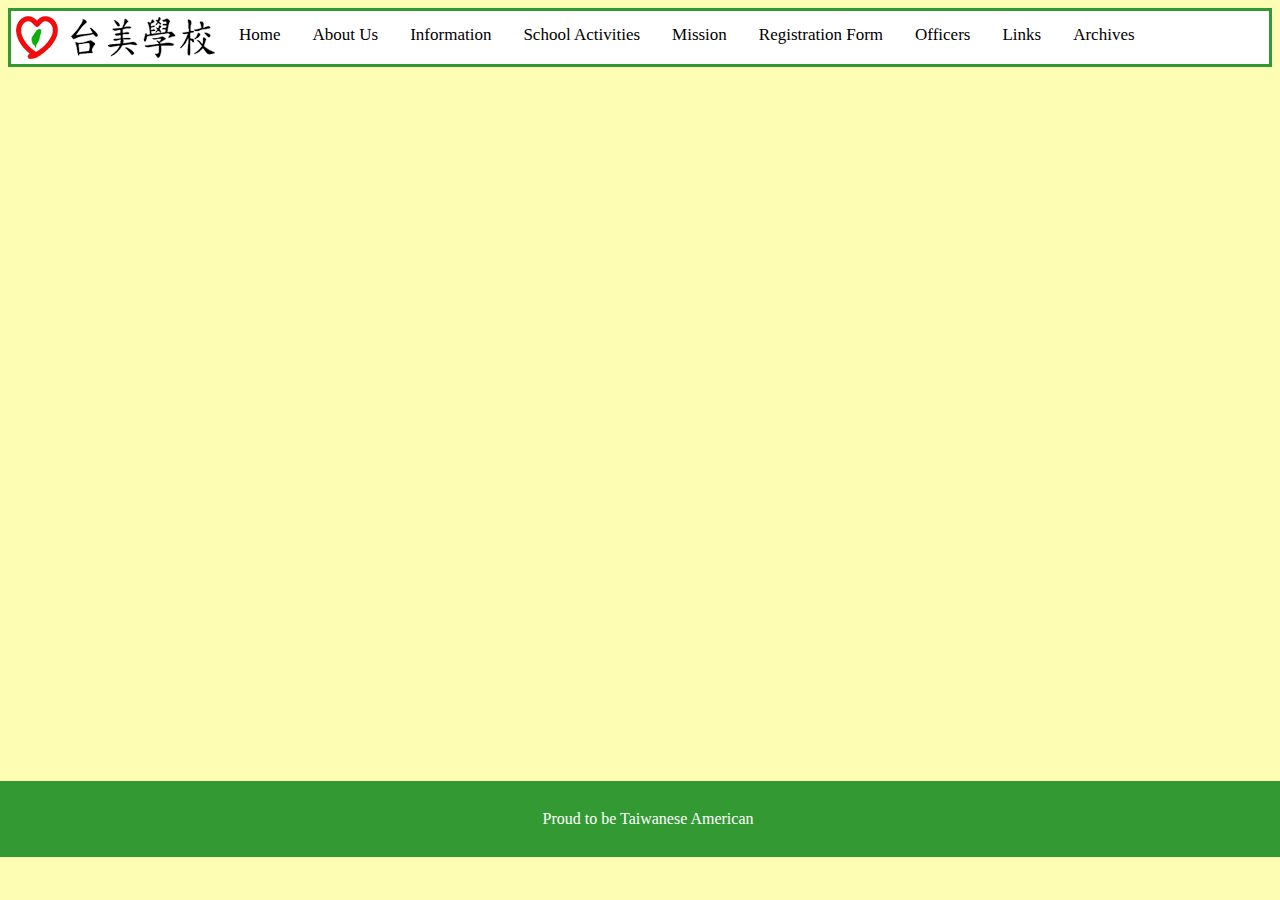
<file: registration.html>
<!DOCTYPE html>
<html lang="en">

<head>
  <title>Taiwanese School of Atlanta</title>
  <meta charset="utf-8">
  <meta name="viewport" content="width=device-width, initial-scale=1">
  <link rel="stylesheet" href="TSAStyle.css">
  <link rel="stylesheet" href="https://cdnjs.cloudflare.com/ajax/libs/font-awesome/4.7.0/css/font-awesome.min.css">

</head>

<body>
  <div id="page-container">
    <div id="content-wrap">
      <div class="topnav" id="myTopnav">

        <div class="row">
          <div class="column">
            <img src="tsalogo.gif" alt="Logo">
          </div>
          <div class="column">
            <img src="taiwaneseschool.gif">
          </div>
          <a href="javascript:void(0);" class="icon" onclick="myFunction()">
            <i class="fa fa-bars"></i>
          </a>
        </div>

        <a href="index.html"> Home</a>

        <a href="aboutus.html" class="w3-bar-item w3-button">About Us</a>
        <a href="infomation.html" class="w3-bar-item w3-button">Information</a>
        <a href="activities.html" class="w3-bar-item w3-button">School Activities</a>
        <a href="mission.html" class="w3-bar-item w3-button">Mission</a>
        <a href="registration.html" class="w3-bar-item w3-button">Registration Form</a>
        <a href="officers.html" class="w3-bar-item w3-button">Officers</a>
        <a href="links.html" class="w3-bar-item w3-button">Links</a>
        <a href="archives.html" class="w3-bar-item w3-button">Archives</a>

      </div>
    </div>
  </div>
  <footer class="footer">
    <p>Proud to be Taiwanese American</p>
  </footer>


  <script>
    function myFunction() {
      var x = document.getElementById("myTopnav");
      if (x.className === "topnav") {
        x.className += " responsive";
      } else {
        x.className = "topnav";
      }
    }
  </script>
</body>

</html>
</file>
<file: TSAStyle.css>
h1{
  background-color: #339933;
  text-align: center;
  width: 100%;
}
p{
  padding: 5px;
}
.p1{
  font-family: "Times New Roman", Times, serif;
  font-size: 18px;
  letter-spacing: 1px;
}
body{
  margin: 0;
  background-color: hsl(60, 95%, 85%);
}
.footer{
  width: 100%;
  background-color: #339933;
  color: #fff;
  text-align: center;
  padding: 8px;
  margin: 0;
  bottom: 0;
}
.left{
  margin-left: 15px;
  width: auto;
  padding: 5px;
}
img{
  display: block;
  margin-left: auto;
  margin-right: auto;
}
.column {
  float: left;
  padding:5px;
}

.row::after {
  content: "";
  clear: both;
  display: inline;
}
.topnav {
  background-color: white;
  overflow: hidden;
  border-style:solid; 
  border-color:#339933;
}

/* Style the links inside the navigation bar */
.topnav a {
  float: left;
  display: block;
  color: black;
  text-align: center;
  padding: 14px 16px;
  text-decoration: none;
  font-size: 17px;
}

/* Change the color of links on hover */
.topnav a:hover {
  background-color: #ddd;
  color: black;
}

/* Add an active class to highlight the current page */
.topnav a.active {
  background-color: #4CAF50;
  color: white;
}

/* Hide the link that should open and close the topnav on small screens */
.topnav .icon {
  display: none;
}
.flex-container{
  border: 6px double #339933;
  position: relative;
  padding: 5px;
  display: flex;
  flex-direction: row;
  width: auto;
  margin:auto;
  background: white;
}
.flex-container-empty{
  position: relative;
  padding: 5px;
  display: flex;
  flex-direction: row;
  justify-content: space-between;
  width: auto;
  margin: 50px;
}
.flex-container button{
  width: 25%;
}
.flex-container form{
  width: 25%;
}
.profile{
  width:auto;
  margin:auto;
  padding: 15px;
  border: 3px solid black;
  background-color: #DCDCDC;
  text-align: center;
}
.list{
  background-color: white;
  border: 6px double #339933;
}
.video-container{
  position: relative;
  padding-bottom: 56.25%;
  height: 0;
  margin-top: 80px;
  margin-bottom: 100px
}
.video-container iframe{
  position: absolute;
  top: 0;
  left: 0;
  width: 100%;
  height: 100%;
}
.info{
  margin: auto;
  width: 75%;
  border:6px double #339933;
  background-color: white;
}
.info p{
  font-size: 18px;
}
.link{
  width: 100%;
  border-left: 2px solid black;
}
.underline{
  border-bottom: 2px solid black;
}
.homeSlides{
  display:none;
}
.slideshow{
  position: relative;
  overflow:hidden;
  width: 75%;
  height:500px;
  background-color: black;
}
.slideshow > div{
  position: absolute;
  max-width: 100%;
  width: 100%;
  height: 100%;
  max-height: 100%;
}
.slideshow img{
  max-width:800px;
  max-height: 500px;
}
.button_left{
  position:absolute;
  top:50%;
  left:0%;
}
.button_right{
  position:absolute;
  top:50%;
  right:0%;
}
.wrapper{
  display: flex;
  width: auto;
  height: auto;
}
.archive{
  background-color: white;
  border: 6px double #339933;
}
.archive p{
  text-decoration: underline;
}
.tab{
  display: block;
}
.tab button:hover{
  background-color: #ddd;
}
.button-display{
  height: 100px;
  border-radius: 5px;
}
.container{
  width: 50%;
  text-align: center;
  margin: 5px;
  border: 3px solid green;
  background-color: white;
}
.large-white{
  color: #fff; 
  font-size: 40px;
}
.black-underline{
  border-bottom: 2px solid black;
}
#page-container{
  position: relative;
  margin: 8px;
  min-height: 85vh;
}
#content-wrap{
  padding-bottom: 2.5rem;
}
@media screen and (max-width: 600px) {
  .topnav a:not(:first-child) {display: none;}
  .topnav a.icon {
    float: right;
    display: block;
  }
@media screen and (max-width: 600px) {
  .topnav.responsive {position: relative;}
  .topnav.responsive a.icon {
    position: absolute;
    right: 0;
    top: 0;
  }
  .topnav.responsive a {
    float: none;
    display: block;
    text-align: left;
  }
  .flex-container{
    flex-direction: column;
  }
  .profile{
    margin-bottom: 10px;
    width: auto;
  }
  .column {
  float: left;
  padding:5px;
  }

  .row::after {
  content: "";
  clear: both;
  display: table;
  }
}
}
</file>
